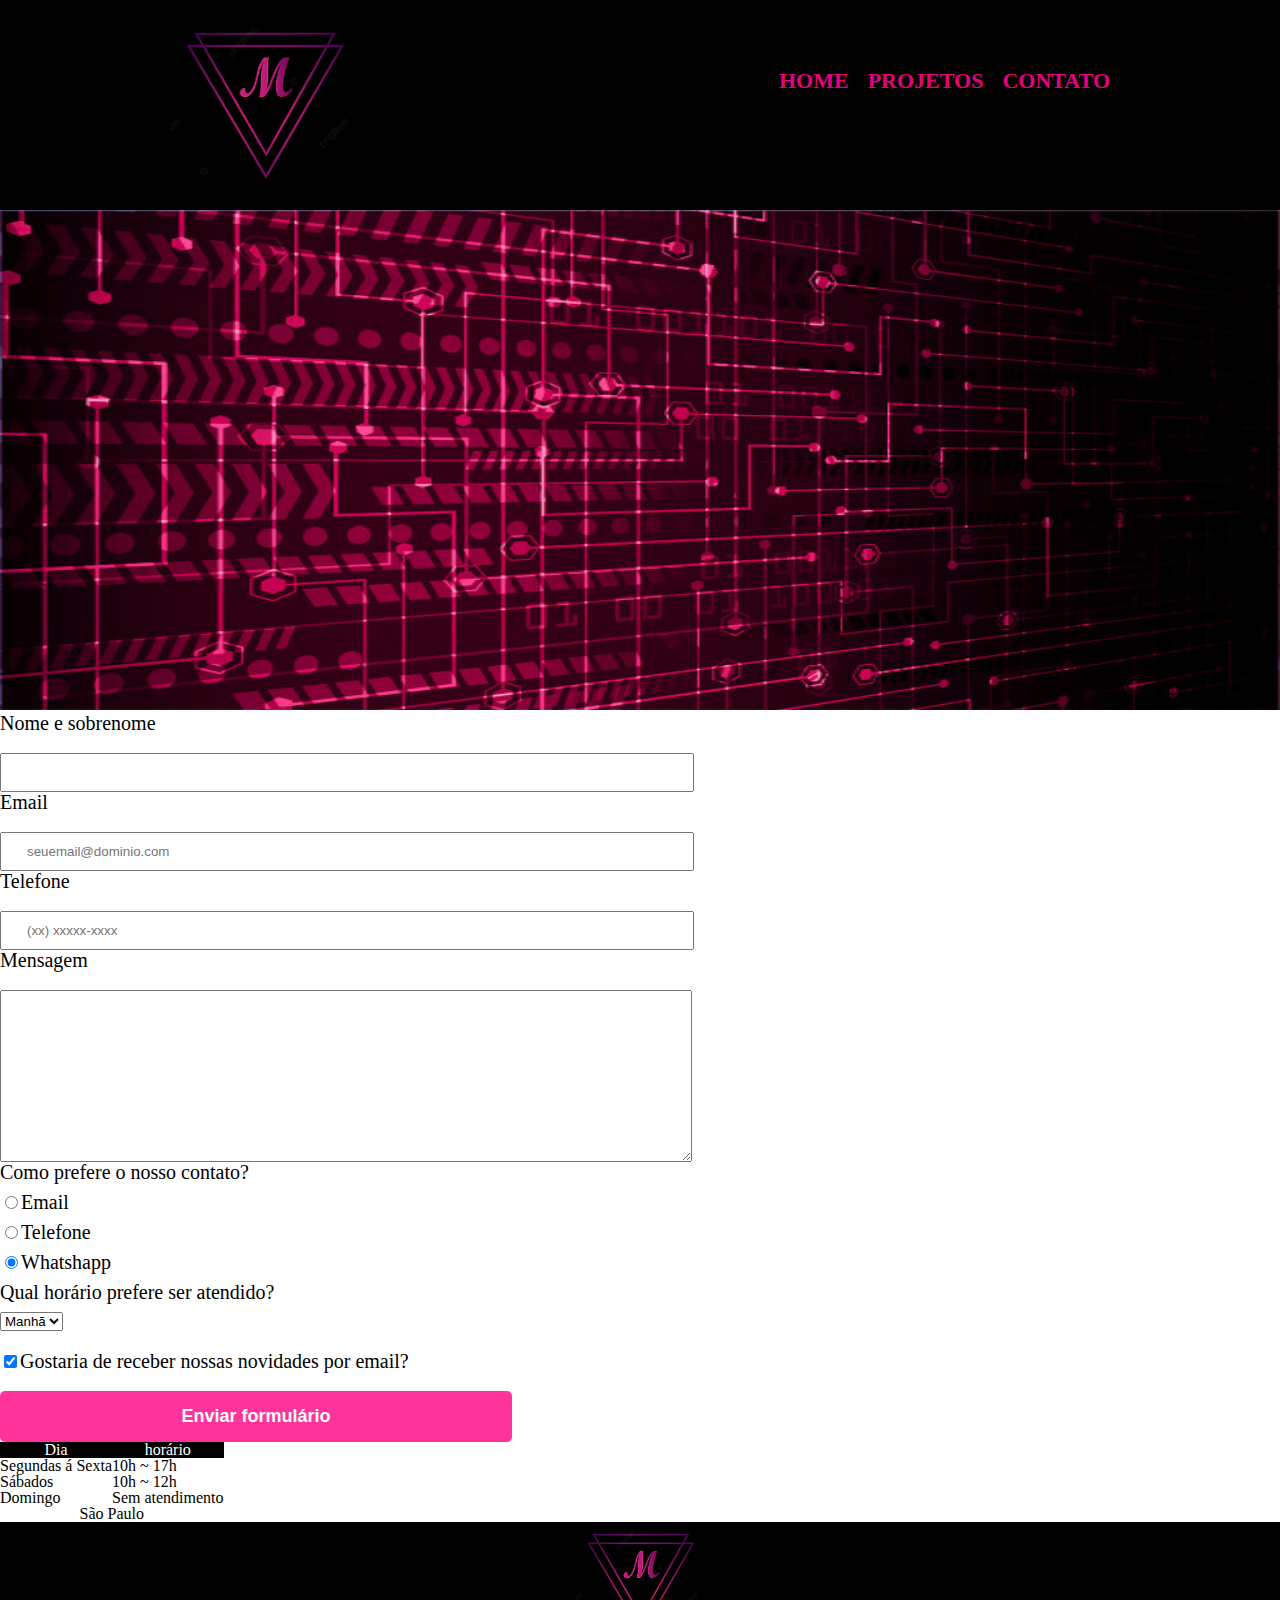
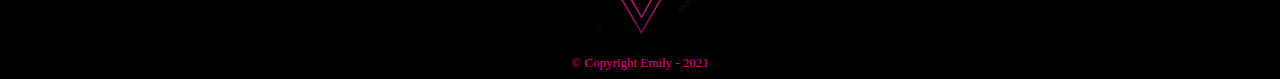
<file: Site Pessoal/contato.html>
<!DOCTYPE html>
<html lang="pt-br">
  
    <head>
        <meta charset="utf-8">
        <meta name="viewport" content="width=device=width">
        <title>Site Pessoal</title>
        <link rel="stylesheet" href="style.css">
        <link rel="stylesheet" href="reset.css">
        <link href = "https: //fonts.googleapis.com/css2? family = Zilla + Slab: wght @ 300 & display = swap "rel =" stylesheet ">
        
    </head>
    
    <body>
        <header>
            <div class="caixa">
                <h1><img src="img/LogoM.png" width="20%" alt="Logo do site."></h1>

                <nav>
                    <ul>
                        <li><a href="index.html">Home</a></li>
                        <li><a href="projetos.html">Projetos</a></li>
                        <li><a href="contato.html">Contato</a></li>
                    </ul>
                </nav>    
            </div>
        </header>
        <img class="banner" src="img/bannerTecn.png" alt="Foto do banner inicial.">
        <main>
            <form>
                <label for="nomesobrenome">Nome e sobrenome</label>
                <input type="text" id="nomesobrenome" class="input-padrao" required> 

                <label for="email">Email</label>
                <input type="email" id="email" class="input-padrao" required placeholder="seuemail@dominio.com">

                <label for="telefone">Telefone</label>
                <input type="tel" id="telefone" class="input-padrao" required placeholder="(xx) xxxxx-xxxx">

                <label for="mensagem">Mensagem</label>
                <textarea cols="70" rows="10" id="mensagem" class="input-padrao" required></textarea>

                <fieldset>
                    <legend>Como prefere o nosso contato?</legend>

                    <label for="radio-email"><input type="radio" name="contato" value="email" id="radio-email">Email</label>
                    <label for="radio-telefone"><input type="radio" name="contato" value="telefone" id="radio-telefone">Telefone</label>
                    <label for="radio-whatshapp"><input type="radio" name="contato" value="whatshapp" id="radio-whatshap" checked>Whatshapp</label>
                </fieldset>

                <fieldset>
                    <legend>Qual horário prefere ser atendido?</legend>
                    <select>
                        <option>Manhã</option>
                        <option>Tarde</option>
                        <option>Noite</option>
                    </select>
                </fieldset>
                    <label class="checkbox"><input type="checkbox" checked>Gostaria de receber nossas novidades por email?</label>

                    <input type="submit" value="Enviar formulário" class="enviar">
                </form>

                <table>
                    <thead>
                        <tr>
                            <th>Dia</th>
                            <th>horário</th>
                        </tr>
                    </thead>
                    
                    <tbody>
                        <tr>
                            <td>Segundas á Sexta</td>
                            <td>10h ~ 17h</td>
                        </tr>
                        <tr>
                            <td>Sábados</td>
                            <td>10h ~ 12h</td>
                        </tr>
                        <tr>
                            <td>Domingo</td>
                            <td>Sem atendimento</td>
                        </tr>
                        <tr>
                            <td colspan="5" class="saopaulo">São Paulo</td>
                        </tr>
                    </tbody>
                </table>
        </main>

        <footer>
            <img class="img" src="img/LogoM.png" alt="Logo do site.">
            <p class="copyright">&copy; Copyright Emily - 2021</p>
        </footer>
    
    </body>
</html>
</file>
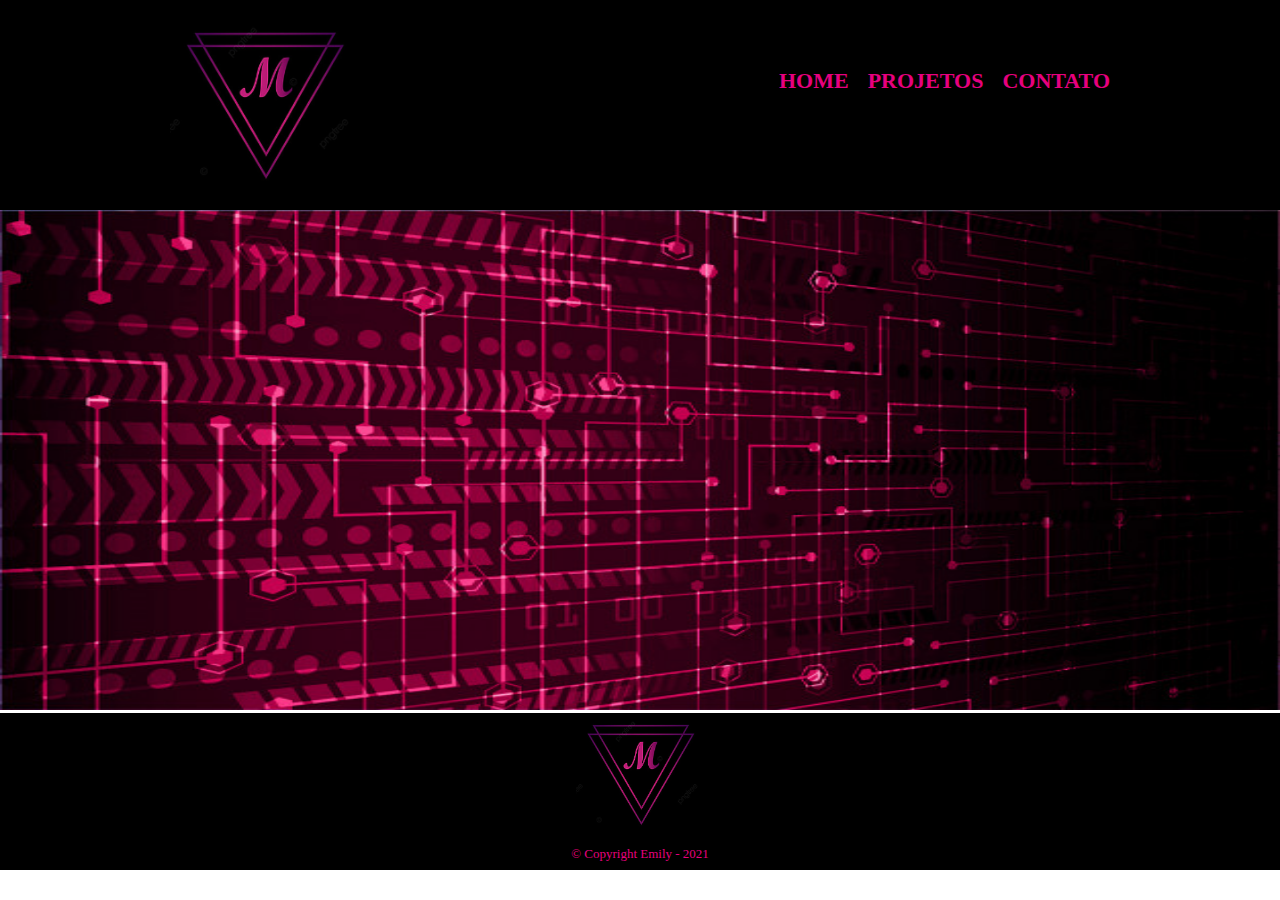
<file: Site Pessoal/projetos.html>
<!DOCTYPE html>
<html lang="pt-br">
  
    <head>
        <meta charset="utf-8">
        <meta name="viewport" content="width=device=width">
        <title>Site Pessoal</title>
        <link rel="stylesheet" href="style.css">
        <link rel="stylesheet" href="reset.css">
        <link href = "https: //fonts.googleapis.com/css2? family = Zilla + Slab: wght @ 300 & display = swap "rel =" stylesheet ">
        
    </head>
    
    <body>
        <header>
            <div class="caixa">
                <h1><img src="img/LogoM.png" width="20%" alt="Logo do site."></h1>

                <nav>
                    <ul>
                        <li><a href="index.html">Home</a></li>
                        <li><a href="projetos.html">Projetos</a></li>
                        <li><a href="contato.html">Contato</a></li>
                    </ul>
                </nav>    
            </div>
        </header>
        <img class="banner" src="img/bannerTecn.png" alt="Foto do banner inicial.">
        <main>
                
        </main>

        <footer>
            <img class="img" src="img/LogoM.png" alt="Logo do site.">
            <p class="copyright">&copy; Copyright Emily - 2021</p>
        </footer>
    
    </body>
</html>
</file>
<file: Site Pessoal/style.css>
body {
    font-family: 'Montserrat', sans-serif;  
}

/*Cabeçário*/
header {
    background: #000000;    
}

.caixa {
    position: relative;
    width: 940px;
    margin: 0 auto;
    padding: 15px 0;
}

nav {
    position: absolute;
    top: 70px;
    right: 0;
}

nav li {
    display: inline;
    margin: 0 0 0 15px;
}

nav a {
    text-transform: uppercase;
    color: #e6007e;
    font-weight: bold;
    font-size: 22px;
    text-decoration: none;
}

nav a:hover {
    color: #FFFFFF;
    text-decoration: underline;
}


.banner {
    position: relative;
    width: 100%;
    height: 500px;
    margin: 0 auto;   
    border: none;
}

/*Página index*/
.principal {
    background: #000000;
    color: #FFFFFF;
    margin: 0 auto;
    padding: 3em 0;
    width: 940px;
}

.tituloPrincipal {
    text-align: center;
    color: #FFFFFF;
    font-size: 2em;
    margin: 0 0 1em;
    /*clear: left;*/   
}

.foto {
    width: 120px;
    float: left;
    margin: 0 20px 20px 0;
}

.principal p {
    margin: 0 0 1em;
}

.principal strong {
    font-weight: bold;
}

.principal em {
    font-style: italic;
}

.mapa {
    padding: 3em 0;
    background: #000000;
    
}

.mapaConteudo {
    width: 940px;
    margin: 0 auto;    
}

.conteudo {
    background: #000000;
    color: #FFFFFF;
    padding: 0 0 5em 0;
    
}

.classeConteudo {
    width: 940px;
    margin: 4em auto;

}

.listaConteudo {
    width: 30%;
    display: inline-block;
    vertical-align: top;
}

.itens {
    line-height: 1.5;
}

.itens:first-child {
    font-weight: bold;
}

.itens:before {
    content: "★";
}

.imagemConteudo {
    width: 70%;
    opacity: 1;
    transition: 400ms;
    box-shadow: 10px 10px 10px 0 #3a393a;
}

.imagemConteudo:hover {
    opacity: 0.3;
}

.video {
    margin: 1em auto;
    width: 560px;
}

/*Página projeto*/

/*Página contato */

form {
    margin: 40px 0;
}

form label, form legend {
    display: block;
    font-size: 20px;
    margin: 0 0 10px;
}

.input-padrao {
    display: block;
    margin: 20px 0 0;
    padding: 10px 25px;
    width: 50%;
}

.checkbox {
    margin: 20px 0;
}

.enviar {
    width: 40%;
    padding: 15px 0;
    background: #ff3399;
    color: #FFFFFF;
    font-weight: bold;
    font-size: 18px;
    border: none;
    border-radius: 5px;
    transition: 1s all;
    cursor: pointer;
}

.enviar:hover {
    transform: scale(1.2);
    background: #e6007e;
}

table {
    margin: 20px 0 40px;
    
    
}

thead {
    background: #000000;
    color: #FFFFFF;
    font-weight: bold;
}

td {
    border: 10px solid #000000;
    
}

.saopaulo {
    text-align: center;
}

/*rodapé*/
footer {
    text-align: center;
    background: url("img/fundoPretoLiso.png");     
}


.img {
    position: relative;
    width: 10%;
}

.copyright {
    color: #e6007e;
    font-size: 13px;
    padding: 10px 0 10px 0;
}
</file>
